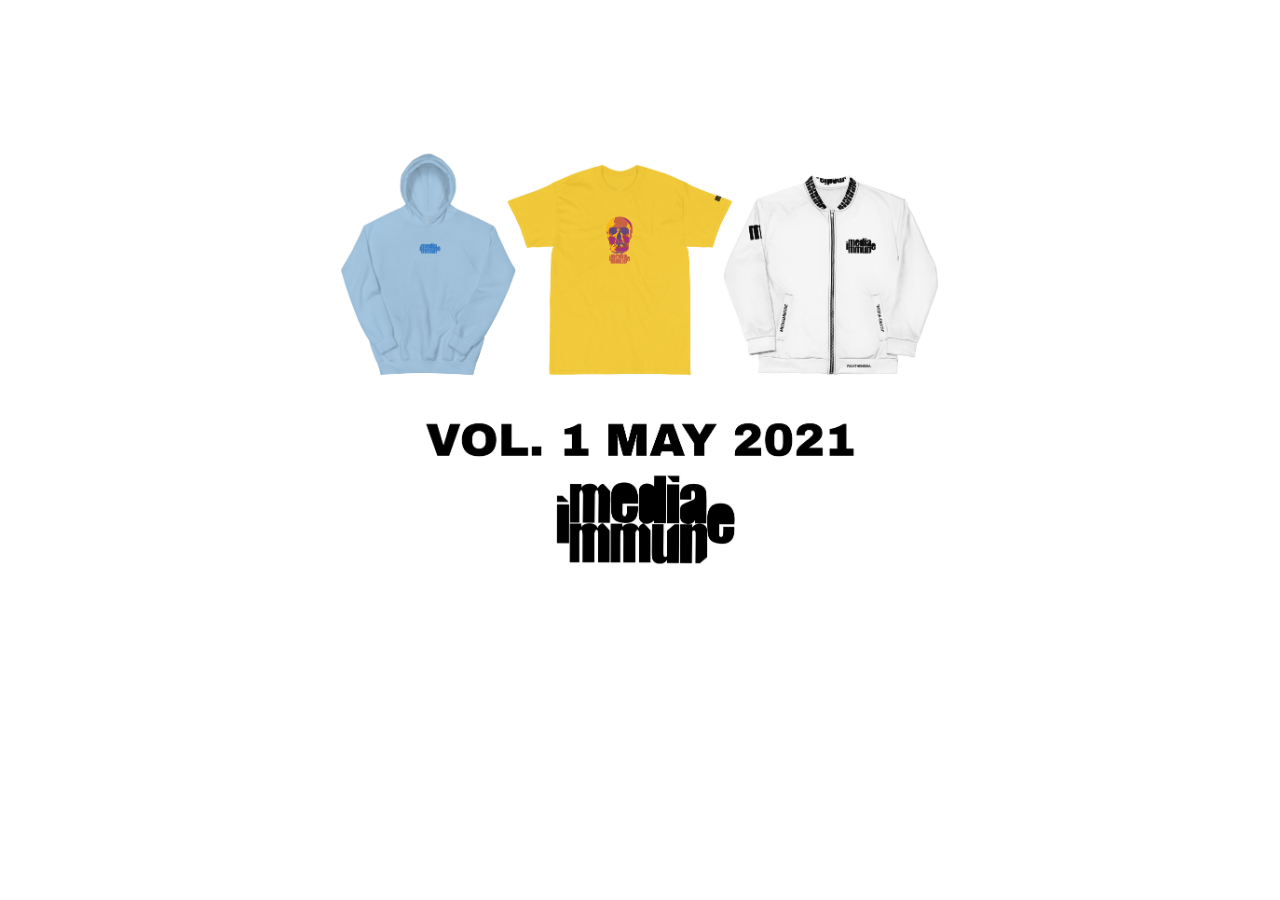
<file: index.html>
<!DOCTYPE html>
<html>

    <head>
		<script src="//code.jquery.com/jquery-1.11.1.min.js"></script>	
	   	 <meta name="viewport" content="width=600, initial-scale=0.6">
		<meta http-equiv="Content-Type" content="text/html; charset=UTF-8" />
    		<title>MEDIAIMMUNE</title>
    		<link rel="shortcut icon" href="https://mediaimmune.com/favicon.ico" type="image/x-icon">
		<link href="css/reset.css" rel="stylesheet" type="text/css" />
   		<link href="css/styles.css" rel="stylesheet" type="text/css" />

        <script src="https://code.jquery.com/jquery-2.2.4.min.js" type="text/javascript"></script>

	</head>

	<body>

    	<div class="container">

		   <img class="images" src="images/splashpage.jpg">	
		   <p id="demo"></p>

<script>
var countDownDate = new Date("May 1, 2021 14:00:00").getTime();

var x = setInterval(function() {

  var now = new Date().getTime();
    
  var distance = countDownDate - now;
    
  var days = Math.floor(distance / (1000 * 60 * 60 * 24));
  var hours = Math.floor((distance % (1000 * 60 * 60 * 24)) / (1000 * 60 * 60));
  var minutes = Math.floor((distance % (1000 * 60 * 60)) / (1000 * 60));
  var seconds = Math.floor((distance % (1000 * 60)) / 1000);
    
  document.getElementById("demo").innerHTML = days + "D " + hours + "H "
  + minutes + "M " + seconds + "S ";
    
  if (distance < 0) {
    clearInterval(x);
    document.getElementById("demo").innerHTML = "EXPIRED";
  }
}, 1000);
</script>
	
	</body>
	</html>

        </div>

	</body>

</html>
</file>
<file: css/styles.css>
.container {
	margin-top:150px;
	width: 750px;
	margin-left: auto;
	margin-right: auto;
}
p{
	font-family: 'archivo';
	font-weight: bolder;
	text-align: center;
	font-size: 24pt;
	color: red;
}

.images{
	width: 600px;
	display: block;
  	margin-left: auto;
  	margin-right: auto;
}

#demo{
	margin-top: 12px;
}
@font-face {
    font-family: 'archivo';
    src: url(../fonts/archivo.woff)
}
</file>
